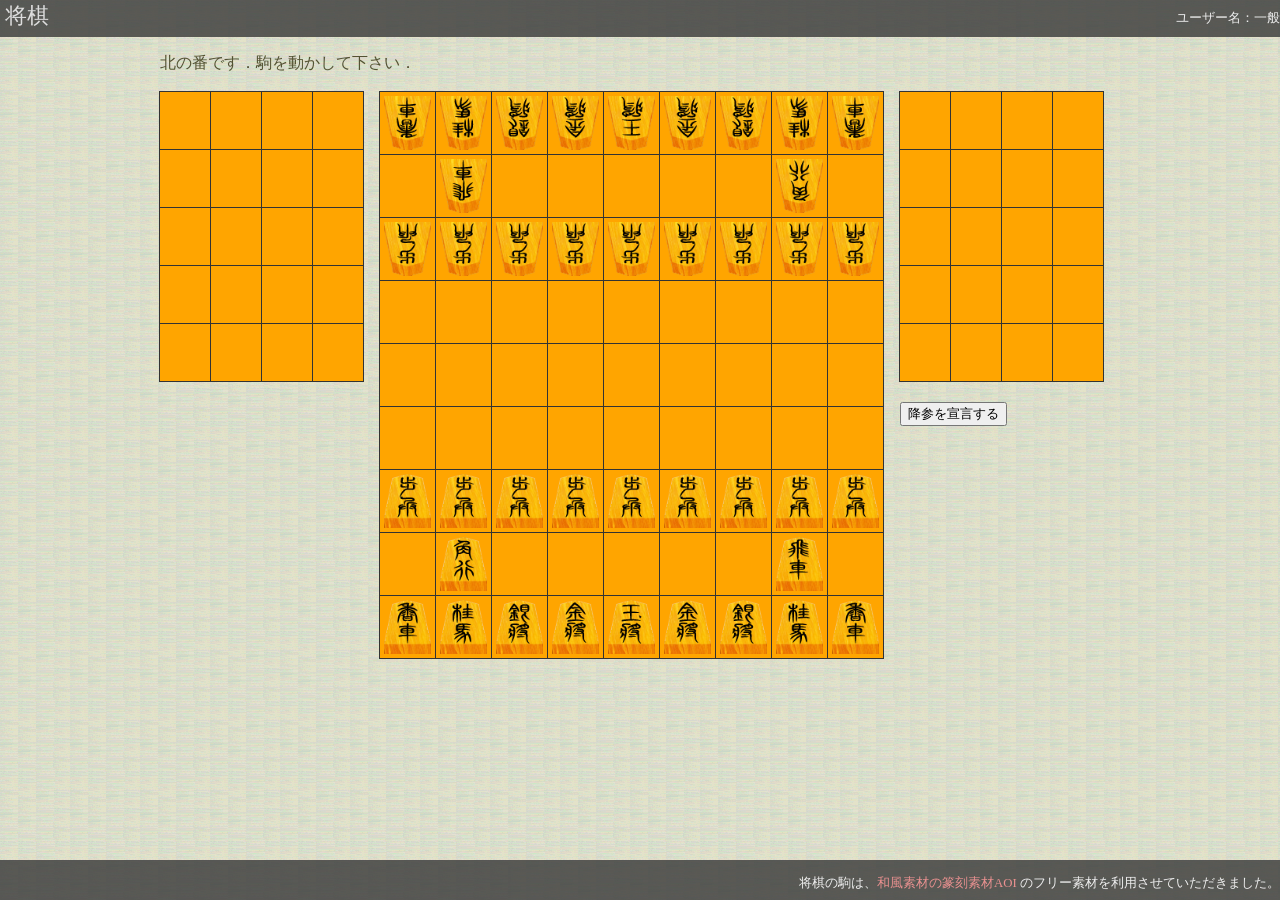
<file: index.html>
<!DOCTYPE html PUBLIC "-//W3C//DTD HTML 4.01 Transitional//EN" "http://www.w3.org/TR/html4/loose.dtd">
<!--

将棋をJavaScriptで作ってみました

-->
<html>
<head>

    <!-- キャッシュ無効 -->
    <meta http-equiv="Pragma" content="no-cache"/>
    <meta http-equiv="Cache-Control" content="no-cache"/>
    <meta http-equiv="Expires" content="Thu, 01 Dec 1994 16:00:00 GMT"/>

    <!-- 文字コードセット -->
    <meta http-equiv="Content-Type" content="text/html; charset=utf-8">
    <meta http-equiv="Content-Language" content="Japanese"/>

    <!-- jQuery本体 -->
    <script type="text/javascript" src="./js/jquery-1.6.1.min.js"></script>

    <!-- jQuery UI 関連 -->
    <link type="text/css" href="./js/development-bundle/themes/dot-luv/jquery-ui-1.8.13.custom.css" rel="Stylesheet"/>
    <script type="text/javascript" src="./js/development-bundle/ui/jquery-ui-1.8.13.custom.js"></script>
    <script type="text/javascript" src="./js/development-bundle/ui/jquery.effects.core.js"></script>

    <!-- JavaScriptデバックプラグイン -->
    <script type="text/javascript" src="./js/prettyprint.js"></script>

    <!-- スタイルシート読み込み -->
    <link rel="stylesheet" type="text/css" href="./main.css"/>
    <link rel="stylesheet" type="text/css" href="./syougi.css"/>

    <!-- 将棋JavaScript -->
    <script src="./ban.js" type="text/javascript"></script>
    <script src="./ban.init.js" type="text/javascript"></script>
    <script src="./ban.setting.js" type="text/javascript"></script>
    <style type="text/css">

    </style>

    <audio id="sound-file" preload="auto">
        <source src="piece.wav" type="audio/mp3">
    </audio>

    <script type="text/javascript">

      //ページを離れるイベントが発生したとき
      window.onbeforeunload = function() {
        if(ban.isNoCheckUnload !== true) {
          return "ページを離れると、このゲームは無効になりますがよろしいですか";
        }
      };

      ban.player = "North";
      ban.partnerPlayer = "South";

      //将棋スタート関数
      function start() {
        ban.init_ban();
        ban.init_koma();
        ban.draw();
      }

      //ページロード後の処理
      $(document).ready(function(){
        start();
      });

    </script>

    <title>将棋.js</title>

</head>
<body>

<div id="userInfo">ユーザー名：一般　</div>
<div class="takuan"> 将棋</div>

<div id=main>
    <p><span id="playerInfo">北の番です．</span>駒を動かして下さい．</p>
    <div class="motiKoma" id="motiKomaSouth"></div>
    <div id="ban"></div>
    <div class="motiKoma" id="motiKomaNorth"></div>
    <button onclick="ban.checkmate('giveup')">降参を宣言する</button>
</div>


<div id="footer">
    <p>
        将棋の駒は、<a href="http://www.aoiweb.com/aoi2/">和風素材の篆刻素材AOI </a>のフリー素材を利用させていただきました。
    </p>
</div>
</body>
</html>
</file>
<file: main.css>
@CHARSET "utf8";

/*
 * タグ関係のスタイル
 */

body {
  margin:0px;
  margin-top:50px;
  color:#535233;
  background-image: url("assets/tatami.gif")
}

a {
  color:#EA9190;
  text-decoration: none;
}

a:hover {
  color:#CE7E7E;
}
p {
  line-height:1.6em;
}
li {
  margin:1em;
}

/*
 * フッター、ヘッダーなどレイアウト関係のスタイル
 */
#userInfo {
  font-size:0.8em;
  background-color:rgba(56, 56, 56, 0.8);
  color: #eeeeee;
  top:0px;
  right:0px;
  width:100%;
  position:fixed;
  text-align:right;
  padding-top:10px;
  padding-bottom:10px;
  padding-left:10px;
}
#footer{
  font-size:0.8em;
  background-color:rgba(56, 56, 56, 0.8);
  color:#eeeeee;
  width:100%;
  text-align:right;
  height:40px;
  position:fixed;
  bottom:0;
}

#main {
  width:960px;
  margin-top:2em;
  margin-bottom:2em;
  margin-left: auto;
  margin-right: auto;
}

#menu {
  background: #2D2D2D url(./gazou/menuBar.png) repeat-x;
  height: 30px;
  padding: 15px 0 0 20px;
  font-weight: bold;
  font-size: 16px;
  color: white;
  text-shadow: 0 1px 1px #333333;
}

/*
 * テーブル関係のスタイル
 */
table {
  width: 530px;
  border: 1px #343838 solid;
  border-collapse: collapse;
  border-spacing: 0;
}

table th {
  padding: 8px;
  border: #343838 solid;
  border-width: 0 0 1px 1px;
  background: #EEEEEE;
  font-weight: bold;
  line-height: 120%;
  text-align: center;
  font-size:1.1em;
  color:#008C9E
}
table td {
  padding: 10px;
  border: 1px #343838 solid;
  border-width: 0 0 1px 1px;
  /* text-align: center; */
}

/* その他クラス */
.fontSmall {
  font-size:0.9em;
}
</file>
<file: syougi.css>
@CHARSET "utf8";

.hoge { color: gray; }

/* 将棋盤のスタイルシート */
#ban {
  padding:0;
  margin:0;
  width: 520px;
  height: 610px;
  float: left;
}

/* マスのスタイルシート */
#ban > div {
  padding: 4px;
  float: left;
  background: orange;
  /* マスのサイズ */
  width: 47px; height: 54px;
  /* ボーダーの分だけマイナスマージンを入れる */
  margin: -1px 0 0 -1px;
  border: solid #333333 1px;
}

/* 持ち駒盤のスタイルシート */
.motiKoma {
  padding:0;
  margin:0;
  width: 220px;
  height: 310px;
  float: left;
}

/* 持ち駒盤のマスのスタイルシート */
.motiKoma > div {
  padding: 4px;
  /* float: left; */
  background: orange;
  /* マスのサイズ */
  width: 42px; height: 49px;
  /* ボーダーの分だけマイナスマージンを入れる */
  margin: -1px 0 0 -1px;
  border: solid #333333 1px;
}

.takuan {
  font-family: cursive, sans-serif;
  position:fixed;
  top:0px;
  left:5px;
  font-size:1.4em;
  color: #dddddd;
}

h1{

  padding-bottom:3px;
  margin-bottom:3px;
  margin-left:0em;
  margin-top:0.2em;
  border-bottom: solid #222222 1px;

  font-family: tandelle-1, tandelle-2, Impact, Sans-serif, sans;
  font-size:3em;
  text-shadow: #00B4CC 0px 0px 3px;
  color:#444444;

  -moz-transition: all 0.2s ease; /* FF3.7+ */
  -o-transition: all 0.2s ease; /* Opera 10.5 */
  -webkit-transition: all 0.7s ease; /* Saf3.2+, Chrome */
  transition: all 0.2s ease;
}
h1:hover {
  text-shadow: #00B4CC 0px 0px 15px;
}

#state {
  margin-bottom: 1em;
}


/* デバッグ用 */
#debug_senyou {
  margin-top:2em;
  margin-bottom:2em;
  border-top: solid #222222 1px;
  clear:both;
}

#debug {
  width:700px;
}

#debug2 {
  width:200px;
  height:300px;
  font-size:0.8em;

  margin:2em;

  border-bottom: 0px solid #4C678F;
  -webkit-box-shadow: 0 0px 23px #C1D6EC;
  -moz-box-shadow: 0 0px 23px #C1D6EC;
  box-shadow: 0 0px 23px #C1D6EC;
}
</file>
